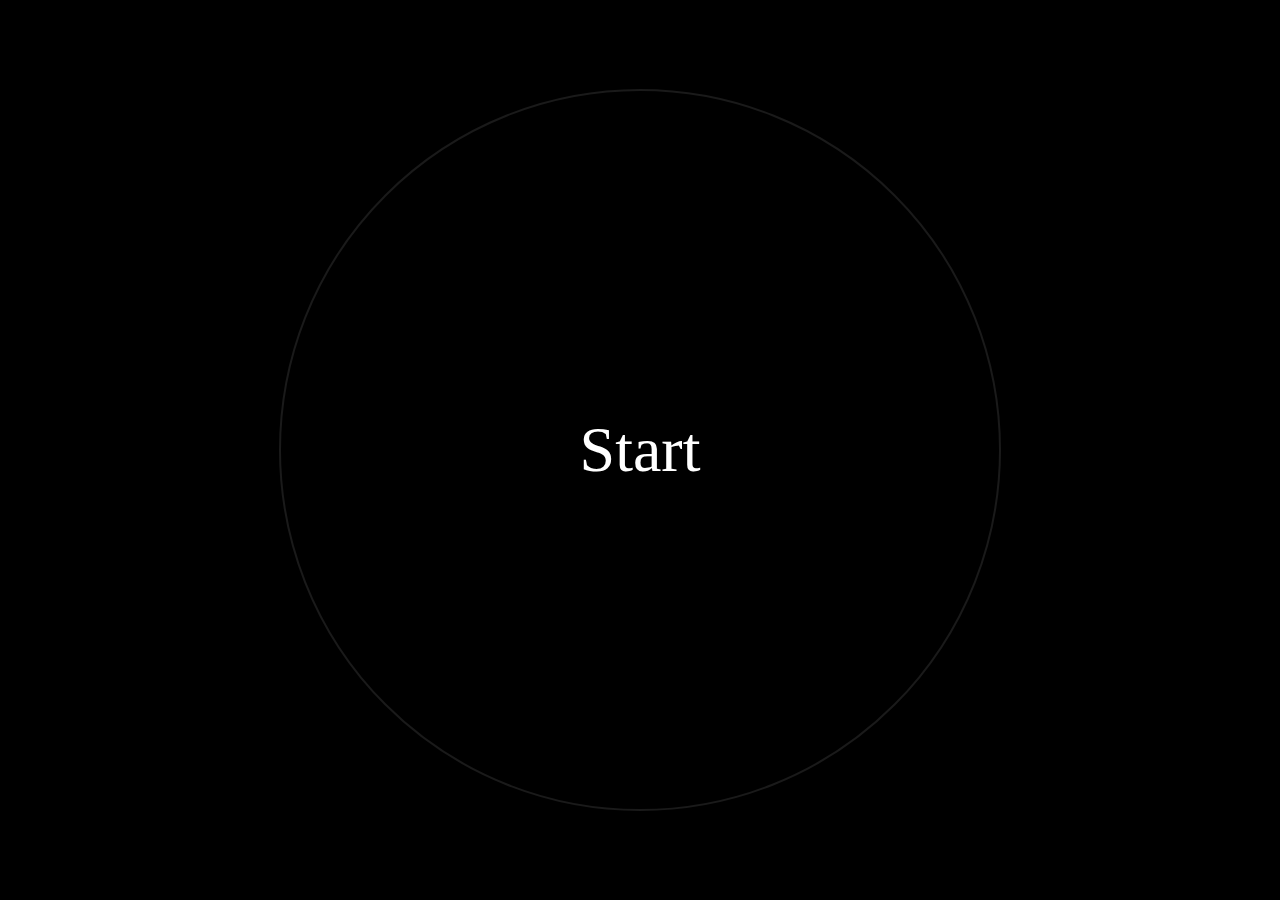
<file: index.html>
<!doctype html>

<html lang="en">
  <head>
    <meta charset="utf-8">

    <title>Life Drawing</title>
    <meta name="description" content="Timer for automated life drawing classes.">
    <meta name="author" content="Daniel Karaj">
    <meta name="viewport" content="width=device-width, initial-scale=1">

    <link rel="stylesheet" href="index.css">
  </head>
  <body>
    <section class="timer">
      <svg>
        <circle cx="50%" cy="50%" r="40%"/>
        <circle cx="50%" cy="50%" r="40%" pathLength="1" />
        <text x="50%" y="50%" text-anchor="middle"><tspan dominant-baseline="middle" id="timeLeft"></tspan></text>
      </svg>
      <button onclick="runTimer">Start</button>
    </section>

    <script src="index.js"></script>
  </body>
</html>
</file>
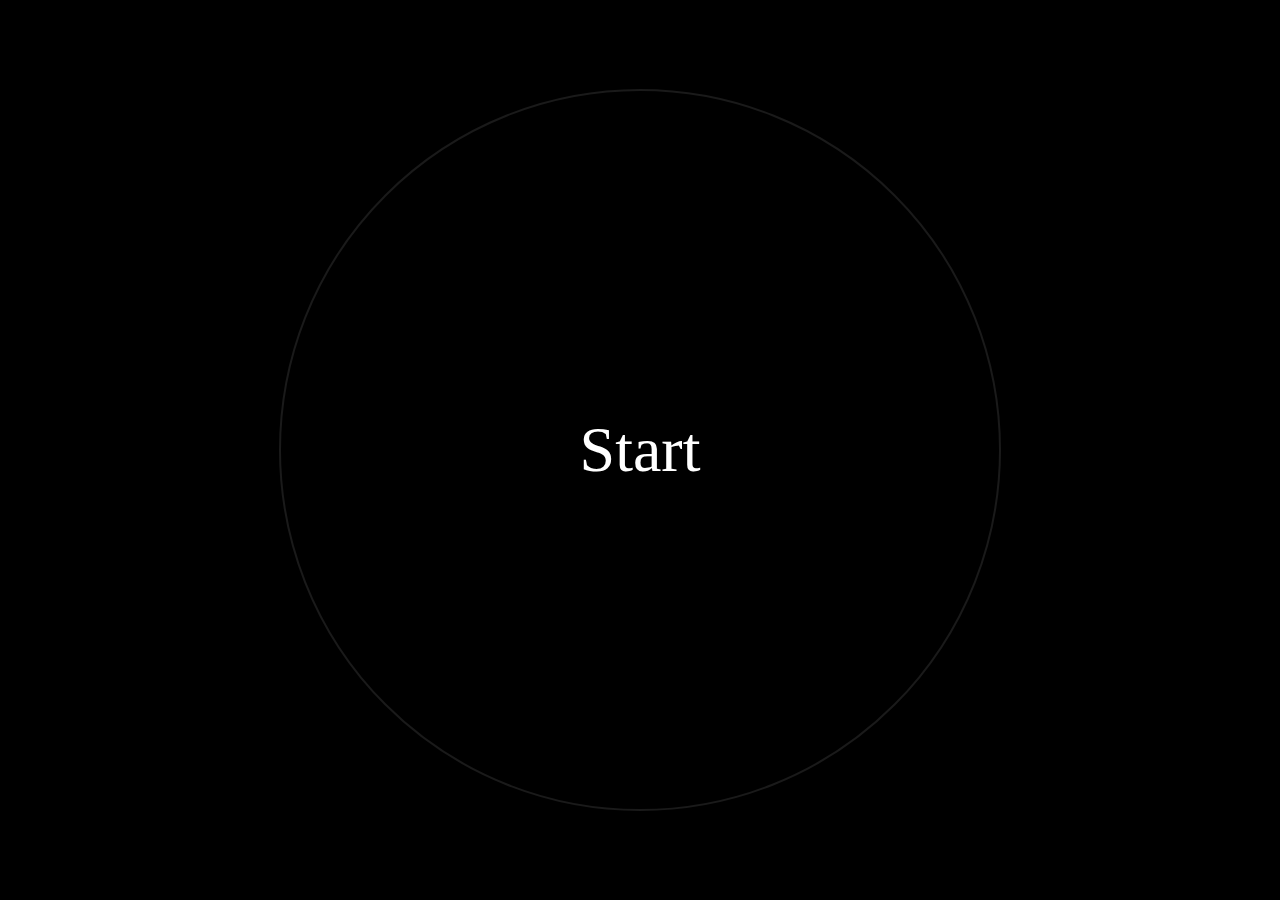
<file: 2.html>
<!doctype html>

<html lang="en">
  <head>
    <meta charset="utf-8">

    <title>Life Drawing</title>
    <meta name="description" content="Timer for automated life drawing classes.">
    <meta name="author" content="Daniel Karaj">
    <meta name="viewport" content="width=device-width, initial-scale=1">

    <link rel="stylesheet" href="index.css">
  </head>
  <body>
    <section class="timer">
      <svg>
        <circle cx="50%" cy="50%" r="40%"/>
        <circle cx="50%" cy="50%" r="40%" pathLength="1" />
        <text x="50%" y="50%" text-anchor="middle"><tspan dominant-baseline="middle" id="timeLeft"></tspan></text>
      </svg>
      <button>Start</button>
    </section>

    <script src="2.js"></script>
  </body>
</html>
</file>
<file: index.css>
body,
button {
  font-family: serif;
  text-align: center;
  background: black;
  color: white;
  fill: white;
}

.timer {
  position: fixed;
  top: 0;
  bottom: 0;
  left: 0;
  right: 0;

  display: flex;
  align-items: center;
  justify-content: center;
}
  
.timer > svg {
  width: 100vmin;
  height: 100vmin;
}

.timer > svg > circle {
  fill: none;
  stroke-opacity: 0.1;
  stroke: white;
  stroke-width: 2;
  transform-origin: center center;
  transform: rotate(-90deg);
}

.timer > svg > circle + circle {
  stroke-dasharray: 1;
  stroke-dashoffset: 1;
  stroke-opacity: 1;
  transition: stroke-dashoffset 0.3s ease;
}

.timer > svg > text,
button {
  font-size: 4rem;
}

button {
  position: fixed;
  padding: 50px;
  border: none;
}

a {
  margin-top: 120px;
  position: fixed;
  color: white;
  text-decoration: none;
}

a:hover,
button:hover {
  cursor: pointer;
  opacity: 0.8;
}
</file>
